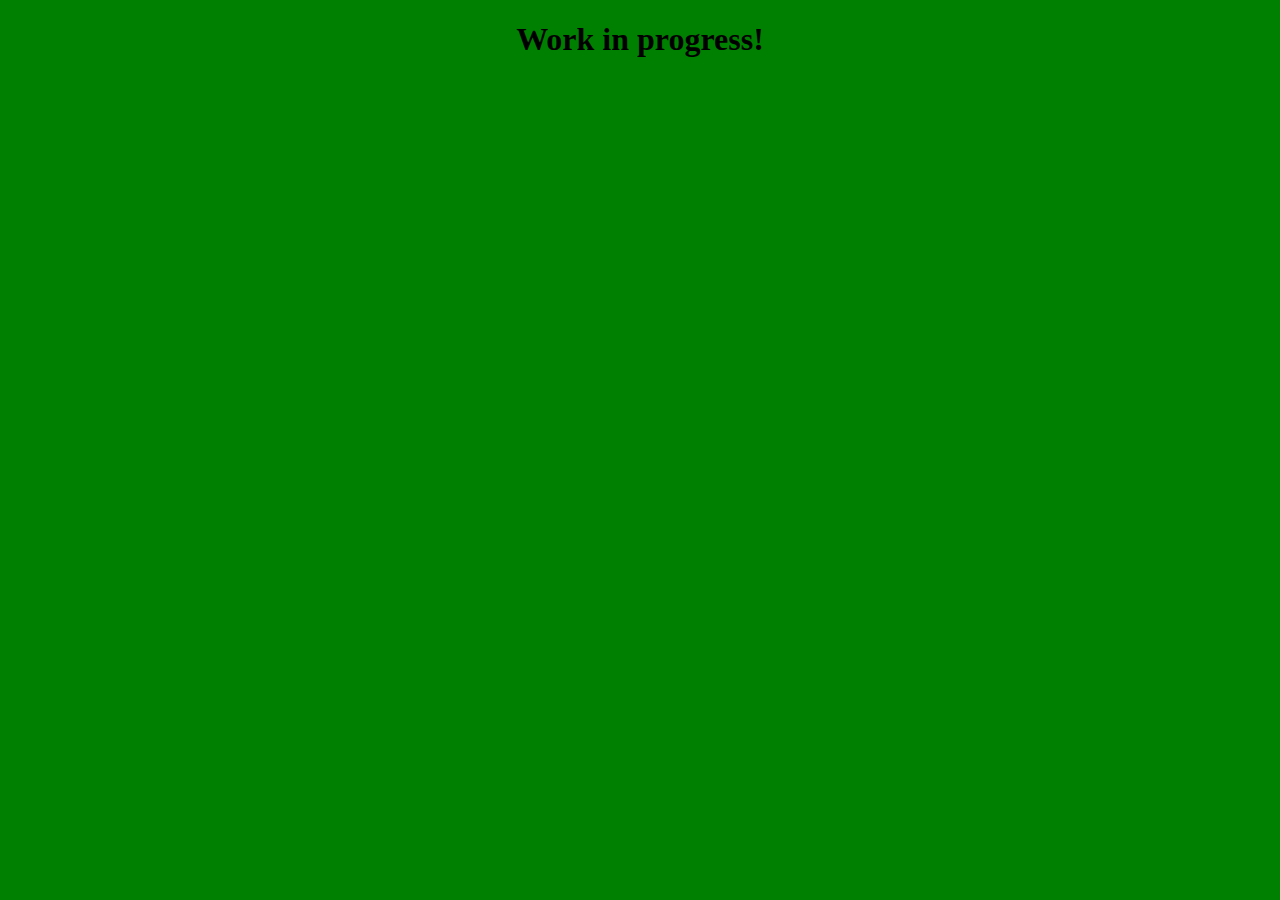
<file: green.html>
<!DOCTYPE html>
<html lang="en">
<head>
    <meta charset="UTF-8">
    <meta http-equiv="X-UA-Compatible" content="IE=edge">
    <meta name="viewport" content="width>, initial-scale=1.0">
    <title>Document</title>
</head>
<body>
    <style> body {
        background-color: green;
        color: black;
        text-align: center
        ;}
    </style>
    <h1>Work in progress!</h1>
</body>
</html>
</file>
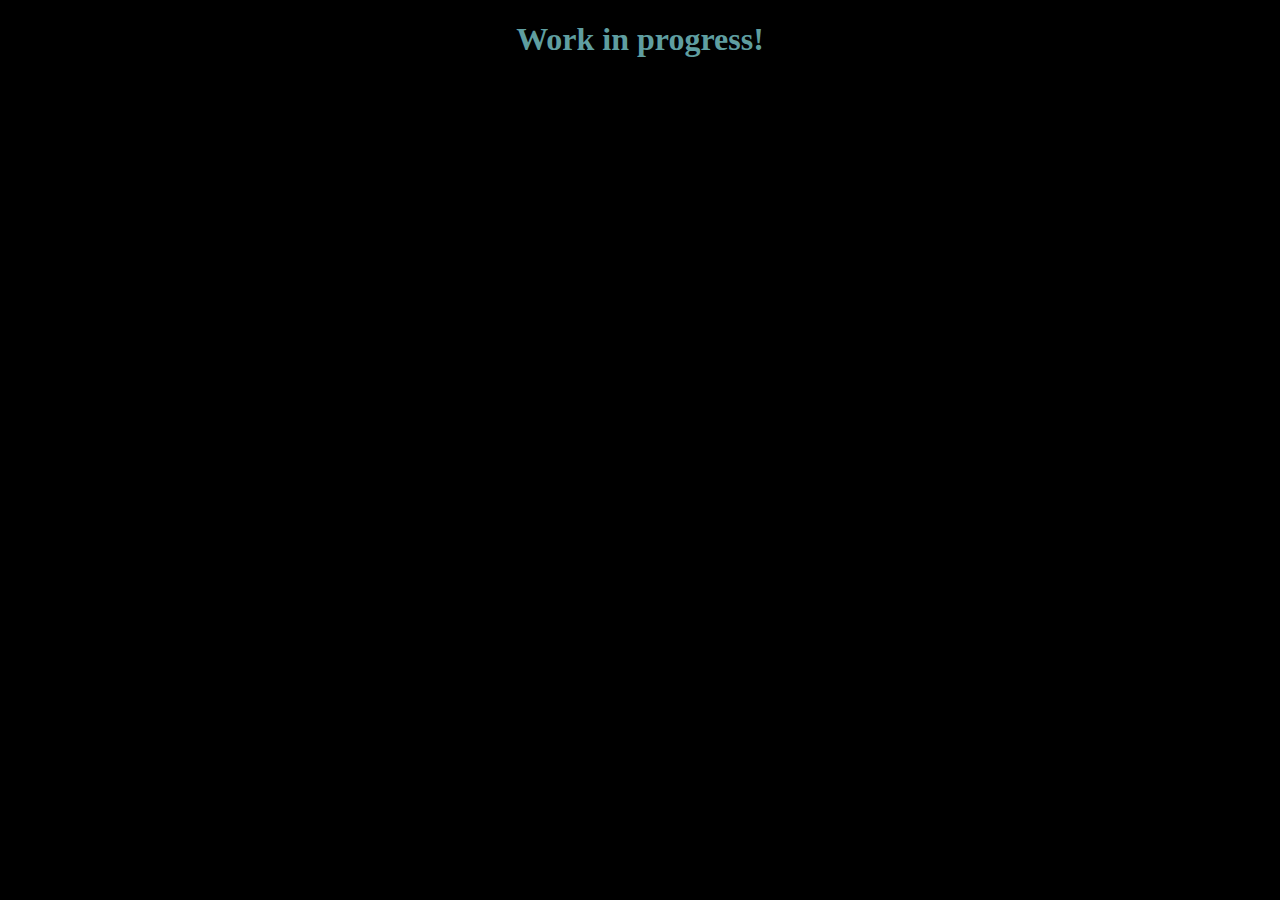
<file: phone.html>
<!DOCTYPE html>
<html lang="en">
<head>
    <meta charset="UTF-8">
    <meta http-equiv="X-UA-Compatible" content="IE=edge">
    <meta name="viewport" content="width=>, initial-scale=1.0">
    <title>Document</title>
</head>
<body>
    <style>
        body {
            background-color: black;
            color: cadetblue;
            text-align: center;
        }
    </style>
    <h1>Work in progress!</h1>
</body>
</html>
</file>
